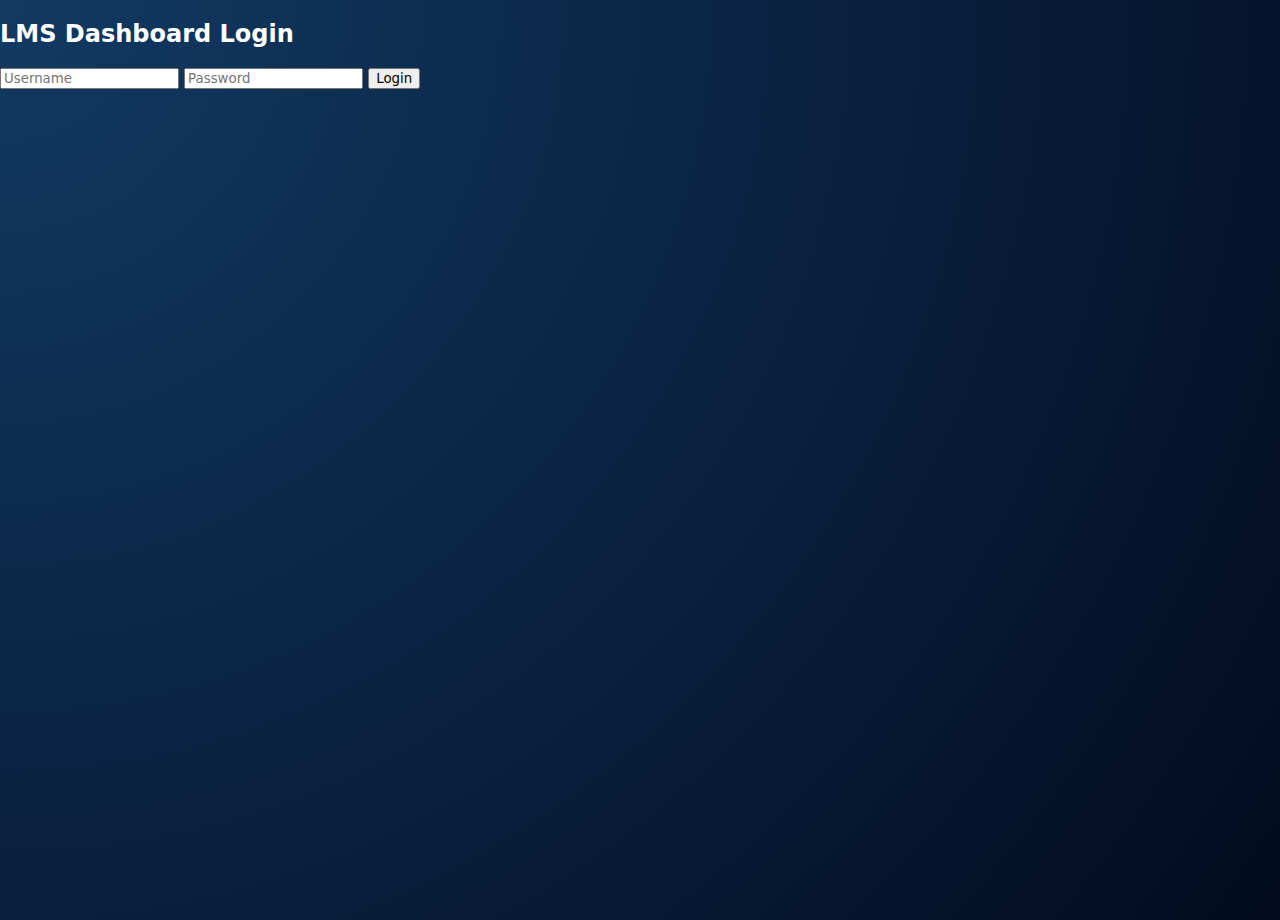
<file: login.html>
<!DOCTYPE html>
<html lang="en">
<head>
  <meta charset="UTF-8" />
  <title>LMS Dashboard Login</title>
  <link rel="stylesheet" href="style-index.css" />
</head>

<body>
  <div class="login-container">
    <h2>LMS Dashboard Login</h2>

    <input
      id="username"
      type="text"
      placeholder="Username"
      autocomplete="username"
    />

    <input
      id="password"
      type="password"
      placeholder="Password"
      autocomplete="current-password"
    />

    <button onclick="login()">Login</button>

    <!-- IMPORTANT: ID MUST BE "message" -->
    <p id="message" class="login-message"></p>
  </div>

  <script src="login.js"></script>
</body>
</html>
</file>
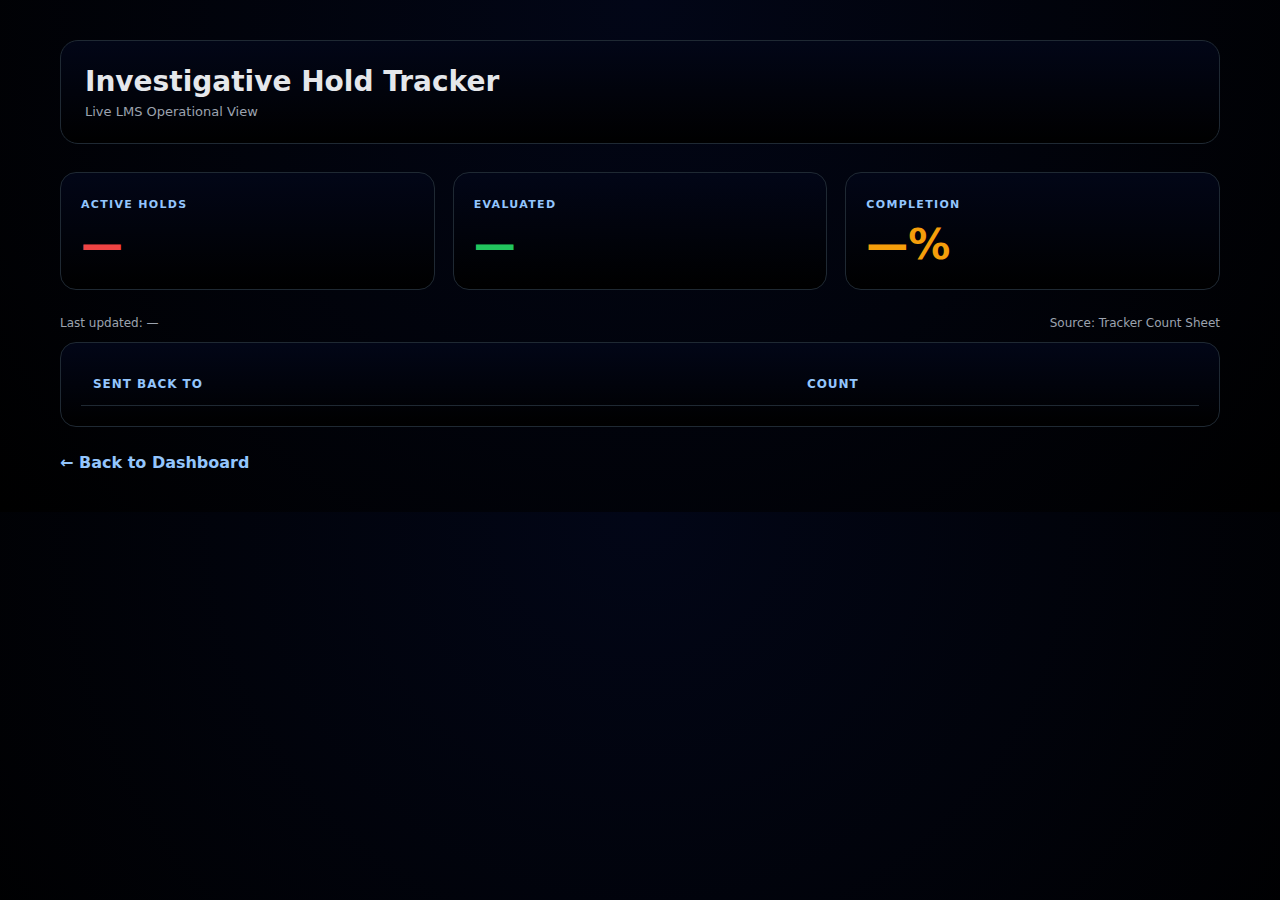
<file: page3.html>
<!doctype html>
<html lang="en">
<head>
<meta charset="utf-8">
<meta name="viewport" content="width=device-width, initial-scale=1">
<title>Investigative Hold Tracker</title>

<style>
:root{
  --bg:#020617;
  --panel:#030712;
  --border:#1f2933;
  --text:#e5e7eb;
  --muted:#9ca3af;
  --red:#ef4444;
  --green:#22c55e;
  --amber:#f59e0b;
}

*{box-sizing:border-box}
body{
  margin:0;
  background:radial-gradient(circle at top,#020617,#000);
  color:var(--text);
  font-family:system-ui,-apple-system,Segoe UI,Roboto,Arial,sans-serif;
}

.wrap{max-width:1200px;margin:40px auto;padding:0 20px}

header{
  background:linear-gradient(180deg,#020617,#000);
  border:1px solid var(--border);
  border-radius:18px;
  padding:24px;
  margin-bottom:28px;
}

h1{margin:0;font-size:28px}
.sub{color:var(--muted);font-size:13px;margin-top:6px}

.summary{
  display:grid;
  grid-template-columns:repeat(3,1fr);
  gap:18px;
  margin-bottom:26px;
}

.card{
  background:linear-gradient(180deg,#020617,#000);
  border:1px solid var(--border);
  border-radius:16px;
  padding:20px;
}

.card small{
  color:#93c5fd;
  letter-spacing:.12em;
  text-transform:uppercase;
  font-weight:700;
  font-size:11px;
}

.card .value{
  font-size:42px;
  font-weight:900;
  margin-top:8px;
}

.red{color:var(--red)}
.green{color:var(--green)}
.amber{color:var(--amber)}

.meta{
  display:flex;
  justify-content:space-between;
  font-size:12px;
  color:var(--muted);
  margin-bottom:12px;
}

table{
  width:100%;
  border-collapse:collapse;
}

th,td{
  padding:14px 12px;
  border-bottom:1px solid var(--border);
}

th{
  text-align:left;
  color:#93c5fd;
  font-size:12px;
  text-transform:uppercase;
  letter-spacing:.08em;
}

tbody tr{
  cursor:pointer;
  transition:background .15s;
}
tbody tr:hover{
  background:#020617;
}

.detail{
  margin-top:24px;
  background:linear-gradient(180deg,#020617,#000);
  border:1px solid var(--border);
  border-radius:16px;
  padding:18px;
  display:none;
}
.detail h3{margin:0 0 6px}
.detail p{margin:0;color:var(--muted);font-size:13px}

.back{
  margin-top:26px;
}
.back a{
  color:#93c5fd;
  text-decoration:none;
  font-weight:700;
}
</style>
</head>

<body>
<div class="wrap">

<header>
  <h1>Investigative Hold Tracker</h1>
  <div class="sub">Live LMS Operational View</div>
</header>

<section class="summary">
  <div class="card">
    <small>Active Holds</small>
    <div id="activeVal" class="value red">—</div>
  </div>
  <div class="card">
    <small>Evaluated</small>
    <div id="evalVal" class="value green">—</div>
  </div>
  <div class="card">
    <small>Completion</small>
    <div id="compVal" class="value amber">—%</div>
  </div>
</section>

<div class="meta">
  <span id="updated">Last updated: —</span>
  <span id="source">Source: Tracker Count Sheet</span>
</div>

<div class="card">
  <table>
    <thead>
      <tr>
        <th>Sent Back To</th>
        <th>Count</th>
      </tr>
    </thead>
    <tbody id="breakdownBody"></tbody>
  </table>
</div>

<div id="detail" class="detail"></div>

<div class="back">
  <a href="index.html">← Back to Dashboard</a>
</div>

</div>

<script src="page3.js"></script>
</body>
</html>
</file>
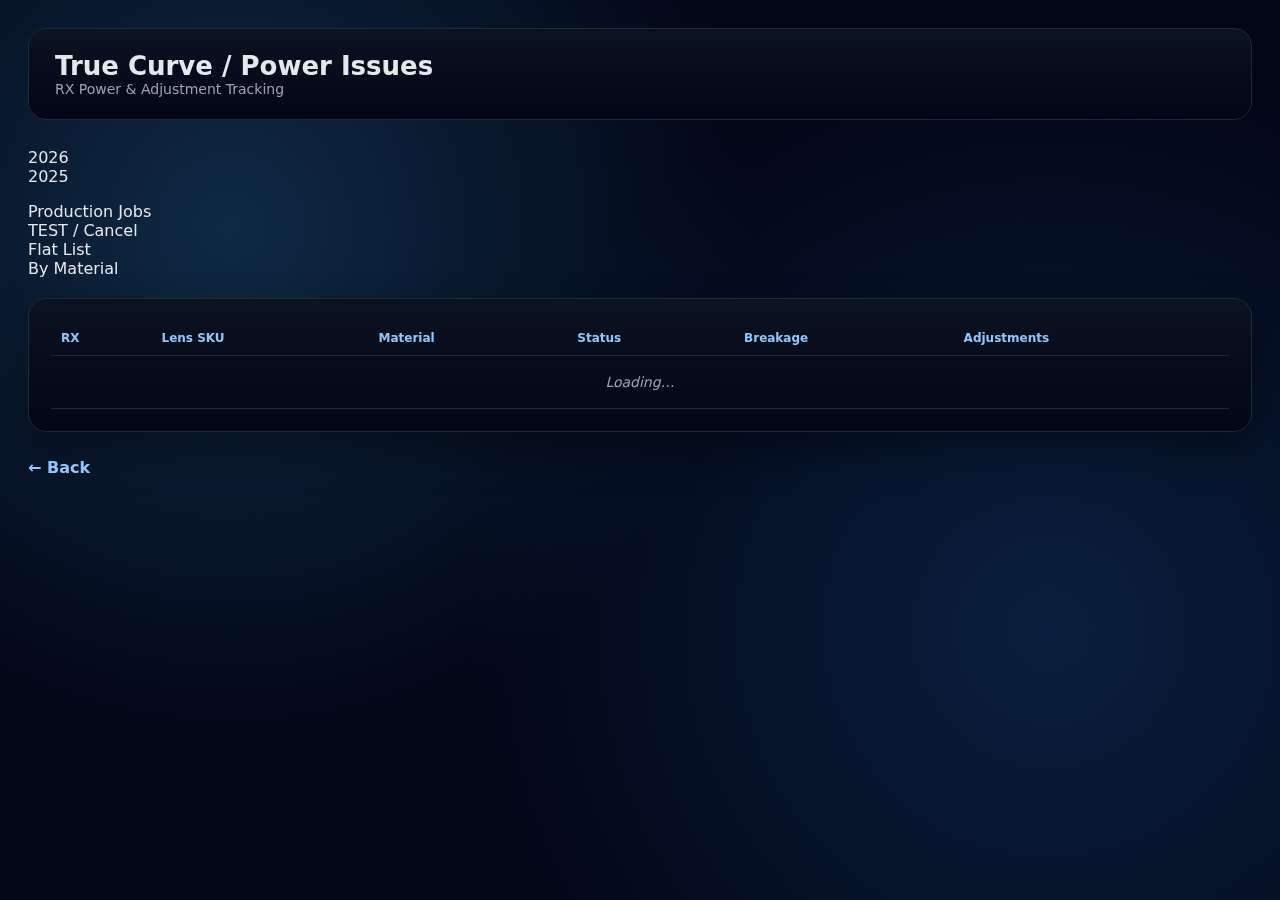
<file: true-curve.html>
<!DOCTYPE html>
<html lang="en">
<head>
  <meta charset="UTF-8" />
  <title>True Curve / Power Issues</title>
  <meta name="viewport" content="width=device-width, initial-scale=1.0" />

  <!-- Shared LMS styles -->
  <link rel="stylesheet" href="style.css?v=20260116" />
</head>

<body>

  <!-- Animated background -->
  <div class="animated-bg"></div>

  <div class="wrap">

    <!-- HEADER -->
    <div class="header">
      <div>
        <h2>True Curve / Power Issues</h2>
        <div class="muted">RX Power & Adjustment Tracking</div>
      </div>
    </div>

    <!-- YEAR SELECTOR -->
    <div class="tabs" style="margin-bottom:16px;">
      <div class="tab active" data-year="2026">2026</div>
      <div class="tab" data-year="2025">2025</div>
    </div>

    <!-- VIEW SELECTOR -->
    <div class="tabs">
      <div class="tab active" data-view="prod">Production Jobs</div>
      <div class="tab" data-view="test">TEST / Cancel</div>
    </div>

    <!-- GROUP MODE -->
    <div class="tabs" style="margin-bottom:20px;">
      <div class="tab active" data-group="none">Flat List</div>
      <div class="tab" data-group="material">By Material</div>
    </div>

    <!-- TABLE -->
    <div class="card">
      <table>
        <thead>
          <tr>
            <th>RX</th>
            <th>Lens SKU</th>
            <th>Material</th>
            <th>Status</th>
            <th>Breakage</th>
            <th>Adjustments</th>
          </tr>
        </thead>
        <tbody id="tc-body">
          <tr>
            <td colspan="6" class="empty">Loading…</td>
          </tr>
        </tbody>
      </table>
    </div>

    <a class="back" href="index.html">← Back</a>

  </div>

  <script src="true-curve.js?v=20260116"></script>
</body>
</html>
</file>
<file: style-index.css>
* {
  box-sizing: border-box;
  font-family: system-ui, -apple-system, Segoe UI, sans-serif;
}

body {
  margin: 0;
  min-height: 100vh;
  background: radial-gradient(circle at top left, #123a63, #020b1f);
  color: #fff;
}

.container {
  max-width: 1200px;
  margin: auto;
  padding: 40px;
}

.header {
  background: rgba(0,0,0,0.35);
  border-radius: 20px;
  padding: 30px;
  margin-bottom: 40px;
}

.cards {
  display: grid;
  grid-template-columns: repeat(auto-fit, minmax(280px,1fr));
  gap: 30px;
}

.card {
  background: rgba(0,0,0,0.4);
  border-radius: 20px;
  padding: 25px;
}

.card.highlight {
  border: 1px solid #4fbaff;
  box-shadow: 0 0 30px rgba(79,186,255,0.3);
}

.card h2 {
  margin-top: 0;
}

.card p {
  margin: 8px 0;
}

.card button {
  margin-top: 15px;
  padding: 10px 18px;
  border-radius: 999px;
  border: none;
  background: #4fbaff;
  color: #000;
  cursor: pointer;
  font-weight: 600;
}

.card button:disabled {
  background: #333;
  color: #777;
  cursor: not-allowed;
}

.btn-row {
  display: flex;
  gap: 10px;
}

footer {
  margin-top: 40px;
  text-align: center;
  opacity: 0.6;
  font-size: 13px;
}
</file>
<file: style.css>
/* =====================================================
   ZENNI LMS – SHARED DASHBOARD THEME
   Works for Index + Page 3 + True Curve
   ===================================================== */

:root {
  --bg-dark: #020617;
  --bg-panel: #0b1220;
  --border: #1f2937;
  --text: #e5e7eb;
  --muted: #9ca3af;
  --blue: #38bdf8;
  --blue-soft: #0ea5e9;
  --green: #22c55e;
}

/* =====================================================
   RESET
   ===================================================== */

* {
  box-sizing: border-box;
}

html, body {
  margin: 0;
  height: 100%;
}

body {
  font-family: ui-sans-serif, system-ui;
  color: var(--text);
  background: var(--bg-dark);
  overflow-x: hidden;
}

/* =====================================================
   ANIMATED BACKGROUND (REQUIRED ELEMENT)
   ===================================================== */

.animated-bg {
  position: fixed;
  inset: 0;
  z-index: -1;
  background:
    radial-gradient(circle at 18% 25%, #0f2a44, transparent 42%),
    radial-gradient(circle at 82% 70%, #0a1f3d, transparent 48%),
    linear-gradient(180deg, #020617, #020617);
  animation: drift 22s ease-in-out infinite alternate;
}

@keyframes drift {
  from {
    background-position: 0% 0%, 100% 100%, center;
  }
  to {
    background-position: 22% 28%, 78% 72%, center;
  }
}

/* =====================================================
   GLOBAL LAYOUT
   ===================================================== */

.wrap {
  max-width: 1400px;
  margin: auto;
  padding: 28px;
}

@media (max-width: 768px) {
  .wrap {
    padding: 20px;
  }
}

/* =====================================================
   HEADER
   ===================================================== */

.header {
  display: flex;
  justify-content: space-between;
  align-items: center;
  background: linear-gradient(180deg, var(--bg-panel), var(--bg-dark));
  border: 1px solid var(--border);
  border-radius: 18px;
  padding: 22px 26px;
  margin-bottom: 28px;
}

.header h1,
.header h2 {
  margin: 0;
  font-size: 26px;
}

.sub {
  font-size: 14px;
  color: var(--muted);
  margin-top: 6px;
}

.env {
  font-size: 12px;
  color: #7dd3fc;
  margin-top: 4px;
}

.refresh {
  font-size: 12px;
  color: var(--muted);
}

.muted {
  color: var(--muted);
  font-size: 14px;
}

/* =====================================================
   STATE BAR (PAGE 3)
   ===================================================== */

.state-bar {
  height: 6px;
  border-radius: 4px;
  margin-bottom: 24px;
  background: linear-gradient(90deg, var(--blue), var(--blue-soft));
  box-shadow: 0 0 14px rgba(56,189,248,.55);
}

/* =====================================================
   CARDS (GLOBAL)
   ===================================================== */

.cards {
  display: grid;
  grid-template-columns: repeat(auto-fit, minmax(320px, 1fr));
  gap: 22px;
}

.card {
  background: linear-gradient(180deg, var(--bg-panel), #020617);
  border: 1px solid var(--border);
  border-radius: 18px;
  padding: 22px;
  box-shadow: 0 20px 40px rgba(0,0,0,.35);
  transition: transform .25s ease, box-shadow .25s ease;
}

.card:hover {
  transform: translateY(-4px);
  box-shadow: 0 30px 60px rgba(0,0,0,.55);
}

.card h2 {
  margin: 0 0 6px;
  font-size: 18px;
}

.card p {
  font-size: 14px;
  color: var(--muted);
  margin-bottom: 14px;
}

/* =====================================================
   STATUS DOT (INDEX)
   ===================================================== */

.status {
  display: flex;
  align-items: center;
  gap: 8px;
  font-size: 13px;
  margin-bottom: 18px;
}

.status::before {
  content: "";
  width: 9px;
  height: 9px;
  background: var(--green);
  border-radius: 50%;
  box-shadow: 0 0 8px rgba(34,197,94,.8);
}

/* =====================================================
   BUTTONS
   ===================================================== */

.btn {
  padding: 10px 18px;
  border-radius: 999px;
  border: none;
  background: linear-gradient(180deg, var(--blue), var(--blue-soft));
  color: #020617;
  font-weight: 700;
  cursor: pointer;
  transition: transform .2s ease, box-shadow .2s ease;
}

.btn:hover {
  transform: translateY(-1px);
  box-shadow: 0 10px 24px rgba(56,189,248,.45);
}

/* =====================================================
   TAGS
   ===================================================== */

.tag {
  font-size: 12px;
  color: #93c5fd;
}

/* =====================================================
   KPI GRID (PAGE 3)
   ===================================================== */

.kpis {
  display: grid;
  grid-template-columns: repeat(auto-fit, minmax(220px, 1fr));
  gap: 18px;
  margin-bottom: 28px;
}

.kpi {
  background: linear-gradient(180deg, var(--bg-panel), #020617);
  border: 1px solid var(--border);
  border-radius: 18px;
  padding: 22px;
}

.kpi label {
  font-size: 12px;
  color: var(--muted);
  letter-spacing: .08em;
}

.kpi .value {
  font-size: 34px;
  font-weight: 800;
  margin-top: 6px;
}

/* =====================================================
   SIDE-BY-SIDE PANELS (PAGE 3)
   ===================================================== */

.dual-grid {
  display: grid;
  grid-template-columns: 1fr 1fr;
  gap: 22px;
}

@media (max-width: 900px) {
  .dual-grid {
    grid-template-columns: 1fr;
  }
}

/* =====================================================
   REASON BARS (PAGE 3)
   ===================================================== */

.reason-row {
  margin-bottom: 16px;
}

.reason-title {
  display: flex;
  justify-content: space-between;
  font-size: 14px;
  margin-bottom: 6px;
}

.reason-bar {
  height: 6px;
  background: var(--border);
  border-radius: 4px;
  overflow: hidden;
}

.reason-bar span {
  display: block;
  height: 100%;
  width: 0%;
  background: linear-gradient(90deg, var(--blue), var(--blue-soft));
  box-shadow: 0 0 10px rgba(56,189,248,.6);
  animation: grow .7s ease-out forwards;
}

@keyframes grow {
  from { width: 0; }
}

/* =====================================================
   TABLES (PAGE 3 / TRUE CURVE)
   ===================================================== */

table {
  width: 100%;
  border-collapse: collapse;
}

th {
  text-align: left;
  font-size: 12px;
  color: #93c5fd;
  padding: 10px;
  border-bottom: 1px solid var(--border);
}

td {
  padding: 10px;
  border-bottom: 1px solid var(--border);
  font-size: 14px;
}

tbody tr:hover {
  background: rgba(255,255,255,.04);
}

/* =====================================================
   EMPTY STATE
   ===================================================== */

.empty {
  text-align: center;
  padding: 18px;
  color: var(--muted);
  font-style: italic;
}

/* =====================================================
   BACK LINK
   ===================================================== */

.back {
  display: inline-block;
  margin-top: 26px;
  color: #93c5fd;
  font-weight: 700;
  text-decoration: none;
}

.back:hover {
  text-decoration: underline;
}

/* =====================================================
   FOOTER
   ===================================================== */

footer {
  text-align: center;
  font-size: 12px;
  color: var(--muted);
  margin-top: 36px;
}
</file>
